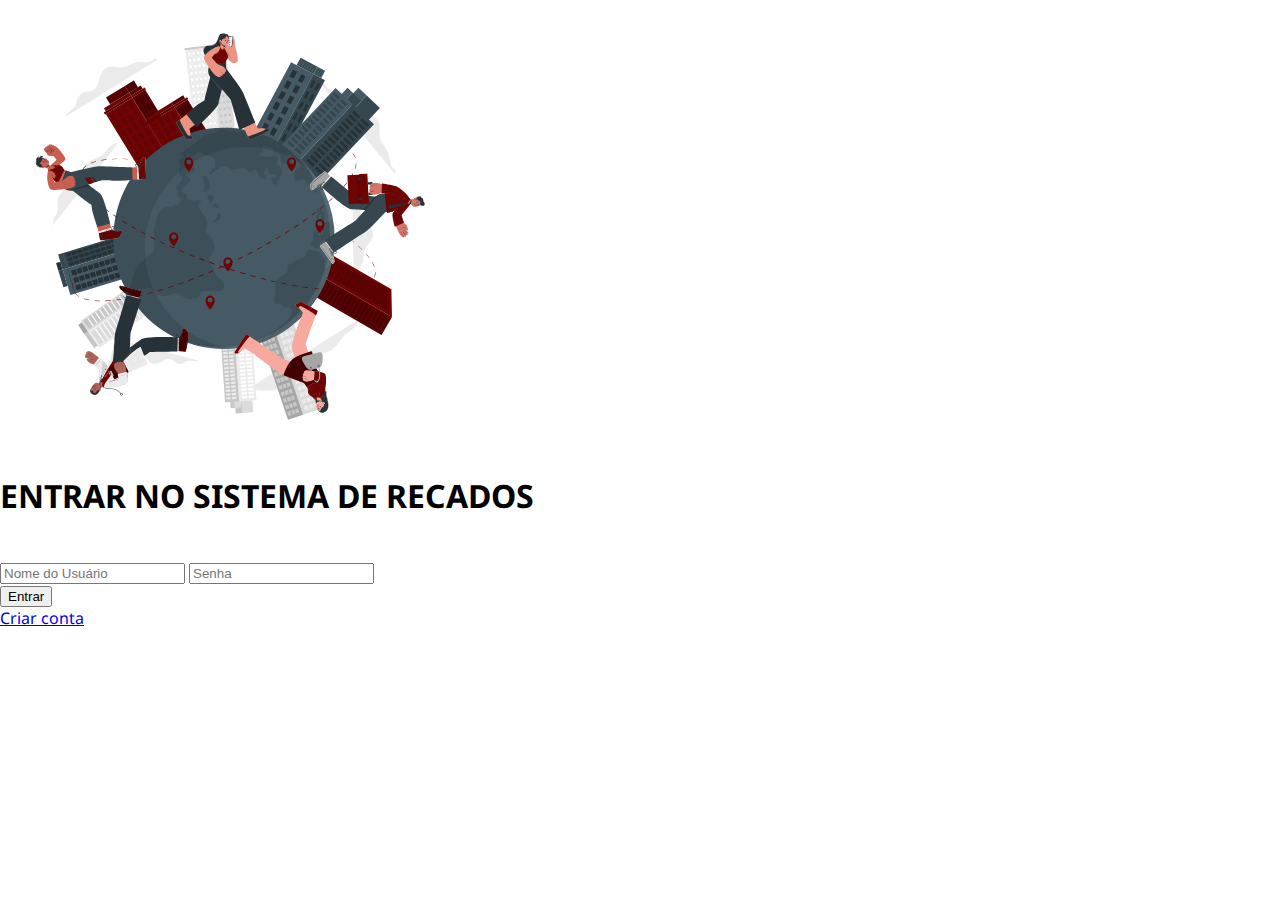
<file: index.html>
<!DOCTYPE html>
<html lang="pt-BR">
  <head>
    <meta charset="UTF-8" />
    <meta http-equiv="X-UA-Compatible" content="IE=edge" />
    <meta name="viewport" content="width=device-width, initial-scale=1.0" />
    <title></title>
  </head>
  <body>
    <script>
      location.href = './login/index.html';
    </script>
  </body>
</html>
</file>
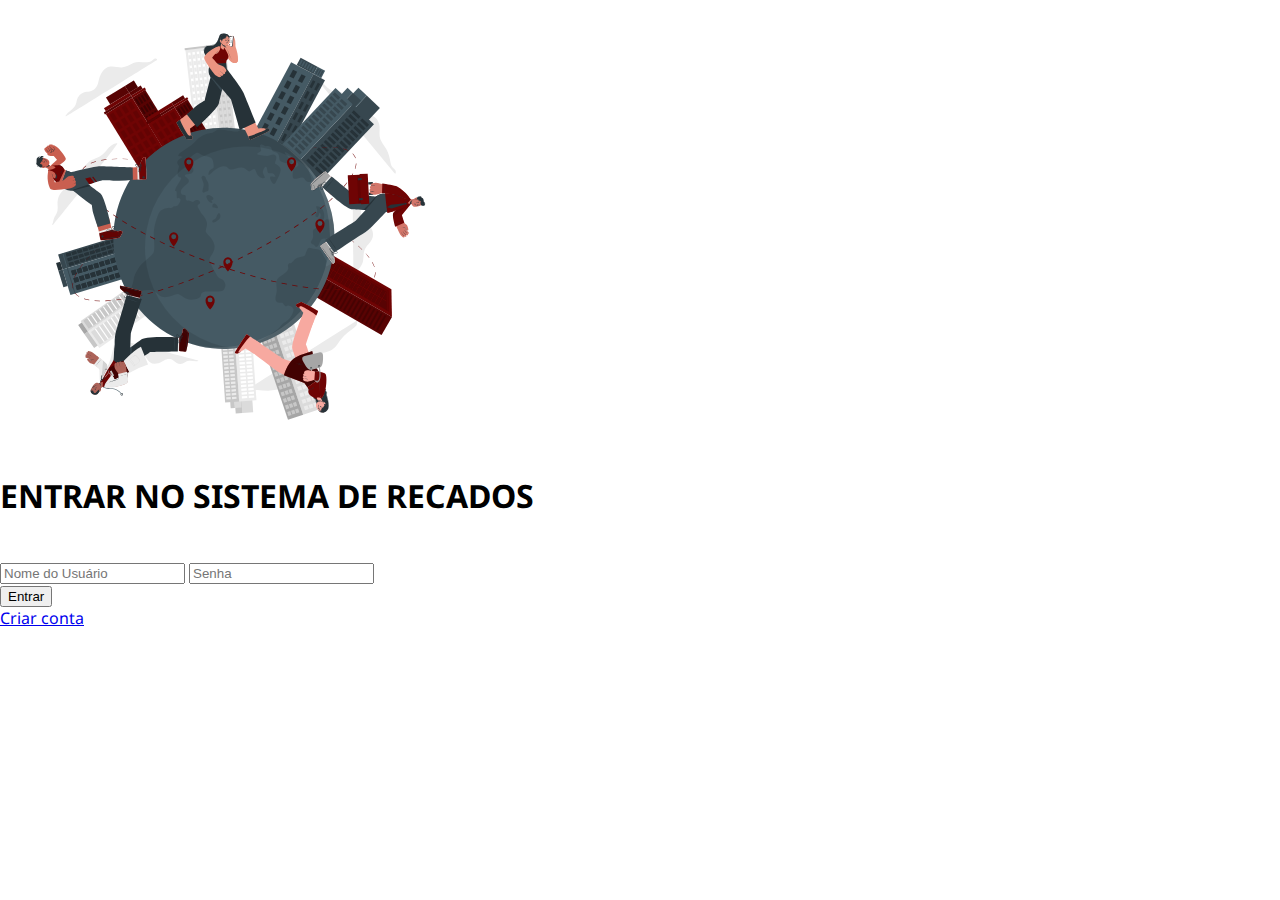
<file: login/index.html>
<!DOCTYPE html>
<html lang="pt-BR">
  <head>
    <meta charset="UTF-8" />
    <meta http-equiv="X-UA-Compatible" content="IE=edge" />
    <meta name="viewport" content="width=device-width, initial-scale=1.0" />
    <link rel="shortcut icon" href="../images/Devil-PNG-Image-18263.png" type="image/x-icon">
    <link
      href="https://cdn.jsdelivr.net/npm/bootstrap@5.1.1/dist/css/bootstrap.min.css"
      rel="stylesheet"
      integrity="sha384-F3w7mX95PdgyTmZZMECAngseQB83DfGTowi0iMjiWaeVhAn4FJkqJByhZMI3AhiU"
      crossorigin="anonymous"
    />
    <link rel="stylesheet" href="./loginStyle.css" />

    <title>LOGIN</title>
  </head>

  <body>
    <div class="container-fluid p-0">
      <div class="row p-0 align-items-end">
        <div class="col-12 col-md-6 p-0">
          <div class="image">
            <img src="../images/globalization-animate.svg" alt="Global">
          </div>
        </div>
        <div class="content col-8 col-md-4 offset-md-1 offset-2 text-center">
          <h1 class="text-muted">ENTRAR NO SISTEMA DE RECADOS</h1>
          
          <br />
          <div class="vstack gap-3 mx-auto">
            <div class="input-group">
              <input id="username" type="text" aria-label="Nome do Usuário" class="form-control" placeholder="Nome do Usuário" />
              <input id="password" type="password" aria-label="Senha" class="form-control" placeholder="Senha" />
            </div>
            <button type="button" class="col-12 btn btn-success" onclick="signIn()">Entrar</button>
            <div class="text-center">
              <a href="../registro/cadastro.html">Criar conta</a>
            </div>
          </div>
        </div>
      </div>
    </div>
    <script src="login.js"></script>
  </body>
</html>
</file>
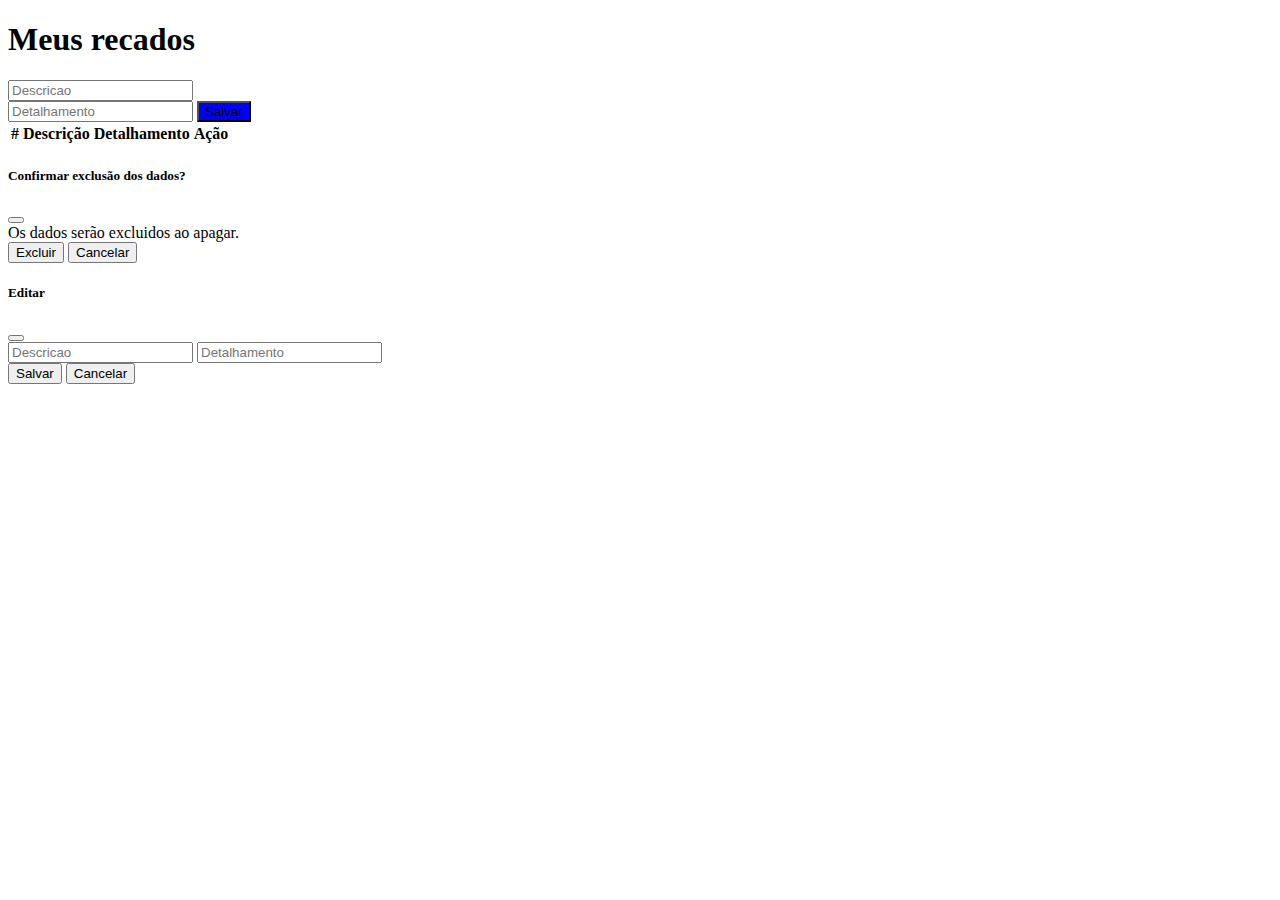
<file: hom/home.html>
<!DOCTYPE html>
<html lang="pt-BR">

<head>
  <meta charset="UTF-8" />
  <meta http-equiv="X-UA-Compatible" content="IE=edge" />
  <meta name="viewport" content="width=device-width, initial-scale=1.0" />
  <link href="https://cdn.jsdelivr.net/npm/bootstrap@5.1.1/dist/css/bootstrap.min.css" rel="stylesheet"
    integrity="sha384-F3w7mX95PdgyTmZZMECAngseQB83DfGTowi0iMjiWaeVhAn4FJkqJByhZMI3AhiU" crossorigin="anonymous" />
  <link rel="stylesheet" href="homeStyle.css" />

  <title>Meus Recados</title>
</head>

<body onload="load()">
  <div class="container-fluid p-5">
    <header>
      <h1>Meus recados</h1>
      <section class="row">
        <div class="col-3">
          <input id="description" type="text" aria-label="Descricao" class="form-control" placeholder="Descricao" />
        </div>
        <div class="col-9">
          <div class="input-group mb-3">
            <input id="detail" type="text" aria-label="Detalhamento" class="form-control" placeholder="Detalhamento" />
            <button type="button" class="btn btn-indigo text-light" onclick="insert()">Salvar</button>
          </div>
        </div>
      </section>
    </header>
    <main>
      <table id="messagesTable" class="table table-striped align-middle">
        <thead>
          <tr>
            <th scope="col">#</th>
            <th scope="col">Descrição</th>
            <th scope="col">Detalhamento</th>
            <th scope="col">Ação</th>
          </tr>
        </thead>
        <tbody>
        </tbody>
      </table>
    </main>
  </div>

  <div class="modal fade" id="removeModal" tabindex="-1" aria-labelledby="removeModalLabel" aria-hidden="true">
    <div class="modal-dialog">
      <div class="modal-content">
        <div class="modal-header">
          <h5 class="modal-title" id="removeModalLabel">Confirmar exclusão dos dados?</h5>
          <button type="button" class="btn-close" data-bs-dismiss="modal" aria-label="Close"></button>
        </div>
        <div class="modal-body">Os dados serão excluidos ao apagar.</div>
        <div class="modal-footer">
          <button id="confirmRemove" type="button" class="btn btn-danger">Excluir</button>
          <button type="button" class="btn btn-secondary" data-bs-dismiss="modal">Cancelar</button>
        </div>
      </div>
    </div>
  </div>
  
  <div class="modal fade" id="updateModal" tabindex="-1" aria-labelledby="updateModalLabel" aria-hidden="true">
    <div class="modal-dialog">
      <div class="modal-content">
        <div class="modal-header">
          <h5 class="modal-title" id="updateModalLabel">Editar</h5>
          <button type="button" class="btn-close" data-bs-dismiss="modal" aria-label="Close"></button>
        </div>
        <div class="modal-body">
          <div class="row">
            <div class="input-group  mb-3">
              <input id="descriptionEdit" type="text" aria-label="Descricao" class="form-control" placeholder="Descricao" />
              <input id="detailEdit" type="text" aria-label="Detalhamento" class="form-control"
                placeholder="Detalhamento" />
            </div>
            <div class="modal-footer">
              <button id="confirmSave" type="button" class="btn btn-success">Salvar</button>
              <button type="button" class="btn btn-secondary" data-bs-dismiss="modal">Cancelar</button>
            </div>
          </div>
        </div>
      </div>
      <script src="https://cdn.jsdelivr.net/npm/bootstrap@5.1.1/dist/js/bootstrap.bundle.min.js"
        integrity="sha384-/bQdsTh/da6pkI1MST/rWKFNjaCP5gBSY4sEBT38Q/9RBh9AH40zEOg7Hlq2THRZ"
        crossorigin="anonymous"></script>
      <script src="home.js"></script>
</body>

</html>
</file>
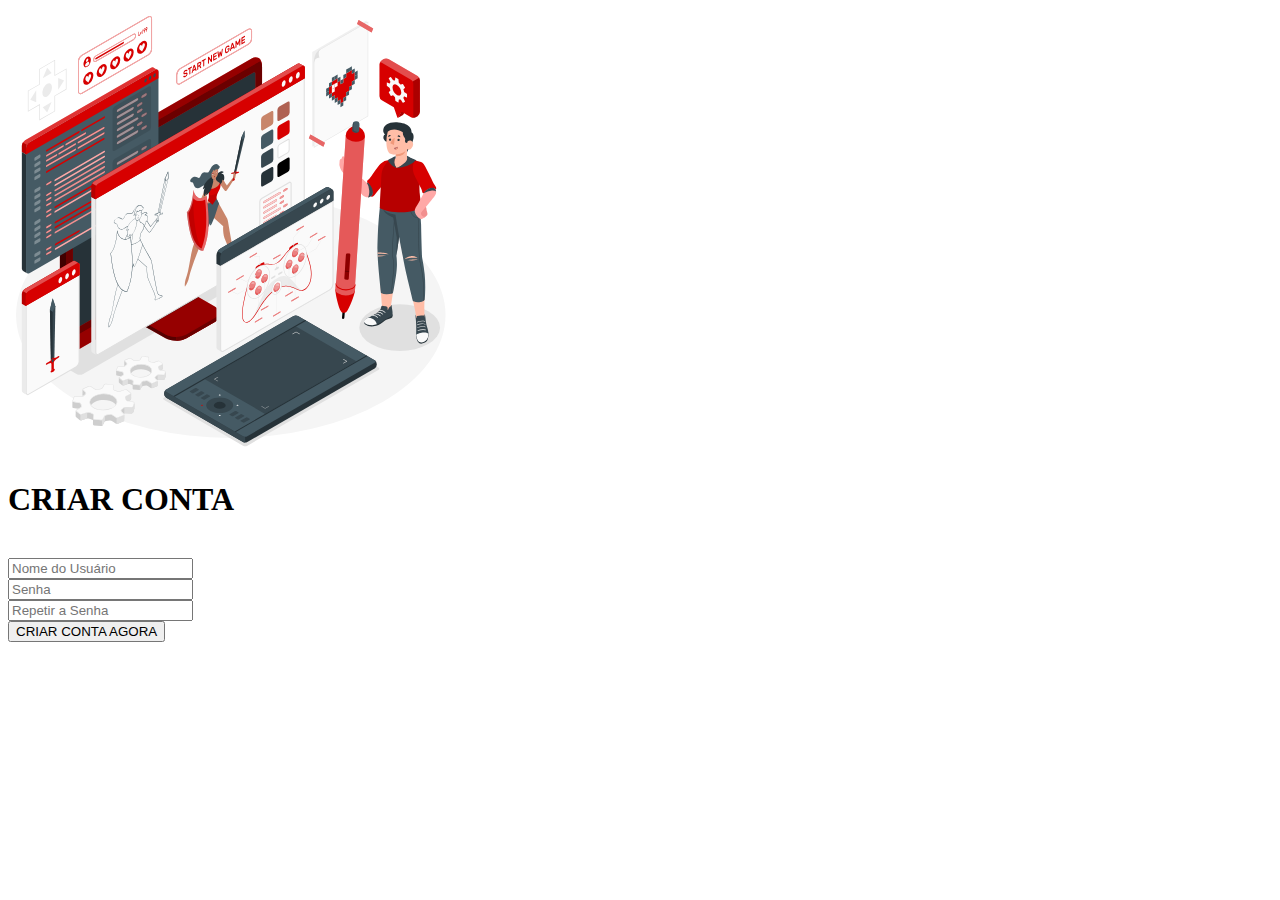
<file: registro/cadastro.html>
<!DOCTYPE html>
<html lang="pt-BR">
  <head>
    <meta charset="UTF-8" />
    <meta http-equiv="X-UA-Compatible" content="IE=edge" />
    <meta name="viewport" content="width=device-width, initial-scale=1.0" />
    <link rel="shortcut icon" href="../images/Devil-PNG-Image-18263.png" type="image/x-icon">
    <link
      href="https://cdn.jsdelivr.net/npm/bootstrap@5.1.1/dist/css/bootstrap.min.css"
      rel="stylesheet"
      integrity="sha384-F3w7mX95PdgyTmZZMECAngseQB83DfGTowi0iMjiWaeVhAn4FJkqJByhZMI3AhiU"
      crossorigin="anonymous"
    />
    <link rel="stylesheet" href="cadastroStyle.css" />

    <title>Criar conta</title>
  </head>

  <body>
    <div class="container-fluid p-0">
      <div class="row p-0 align-items-end">
        <div class="col-12 col-md-6 p-0">
          <div class="image">
            <img src="../images/video-game-developer-animate.svg" alt="videoGame">
          </div>
        </div>
        <div class="content col-8 col-md-4 offset-md-1 offset-2 text-center">
          <h1 class="text-muted">CRIAR CONTA</h1>
          
          <br />

          <div class="col-12 col-md-8">
            <div class="input-group mb-4">
              <input id="username" type="text" class="form-control" placeholder="Nome do Usuário" aria-label="Nome do Usuário" />
            </div>
            <div class="input-group mb-4">
              <input id="password" type="password" class="form-control" placeholder="Senha" aria-label="Senha" />
            </div>
            <div class="input-group mb-4">
              <input
                id="confirmPassword"
                type="password"
                aria-label="Repetir a Senha"
                class="form-control"
                placeholder="Repetir a Senha"
              />
            </div>
          </div>
          <button type="button" class="col-12 btn btn-success" onclick="signUp()">CRIAR CONTA AGORA</button>
        </div>
      </div>
    </div>
    <script
      src="https://cdn.jsdelivr.net/npm/bootstrap@5.1.1/dist/js/bootstrap.bundle.min.js"
      integrity="sha384-/bQdsTh/da6pkI1MST/rWKFNjaCP5gBSY4sEBT38Q/9RBh9AH40zEOg7Hlq2THRZ"
      crossorigin="anonymous"
    ></script>
    <script src="cadastro.js"></script>
  </body>
</html>
</file>
<file: login/loginStyle.css>
@import url('https://fonts.googleapis.com/css2?family=Noto+Sans:wght@400;700&display=swap');

body {
    margin: 0;
    font-family: 'Noto Sans', sans-serif;
};

body * {
    box-sizing: border-box;
}

.image{
    width: 35vw;
};
</file>
<file: hom/homeStyle.css>
.btn-indigo{
    background-color: blue;
};

.btn-success {
    background-color: rgb(18, 144, 13);
};
</file>
<file: registro/cadastroStyle.css>
@import url('https://fonts.googleapis.com/css2?family=Noto+Sans:wght@400;700&display=swap');

.image{
    width: 35vw;
};

body {
    margin: 0;
    text-align: start;
    font-family: 'Noto Sans', sans-serif;
};
  

h1 {
    font-size: 18px;
};
  
.content {
    margin-top: 5%;
    margin-bottom: 5%;
};
  
a {
    text-decoration: none;
    color: #c11a1a;
    padding: 0;
    margin: 0;
};
</file>
